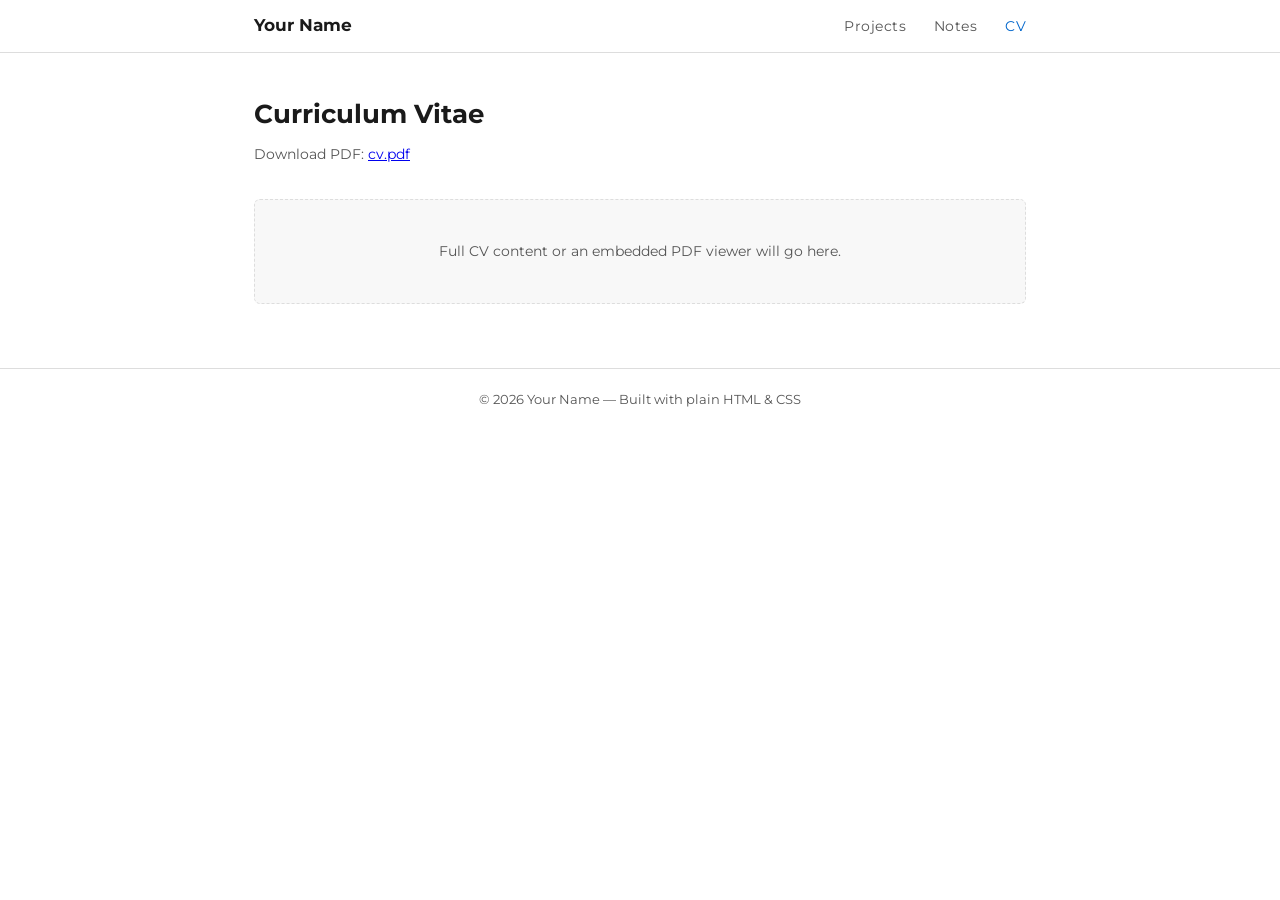
<file: cv.html>
<!DOCTYPE html>
<html lang="en">
<head>
  <meta charset="UTF-8" />
  <meta name="viewport" content="width=device-width, initial-scale=1.0" />
  <title>CV · Your Name</title>
  <link rel="stylesheet" href="css/style.css" />
</head>
<body>

<header>
  <nav>
    <a class="site-name" href="index.html">Your Name</a>
    <ul>
      <li><a href="projects.html">Projects</a></li>
      <li><a href="notes.html">Notes</a></li>
      <li><a href="cv.html">CV</a></li>
    </ul>
  </nav>
</header>

<main>
  <h1 class="page-title">Curriculum Vitae</h1>
  <p class="page-subtitle">
    Download PDF: <a href="assets/cv.pdf">cv.pdf</a>
  </p>

  <div class="placeholder-block">
    Full CV content or an embedded PDF viewer will go here.
  </div>
</main>

<footer>
  <p>&copy; 2026 Your Name &mdash; Built with plain HTML &amp; CSS</p>
</footer>

<script src="js/main.js"></script>
</body>
</html>
</file>
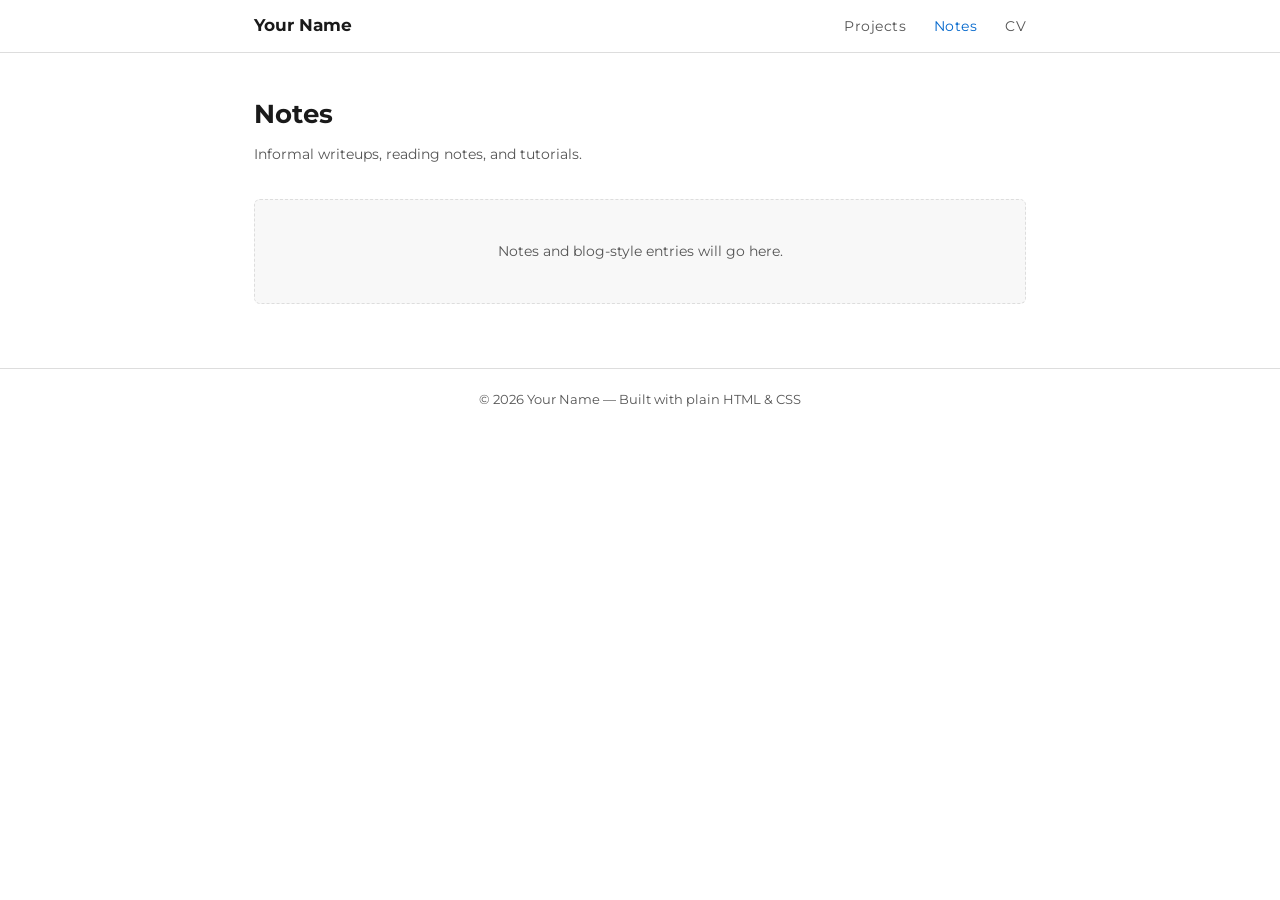
<file: notes.html>
<!DOCTYPE html>
<html lang="en">
<head>
  <meta charset="UTF-8" />
  <meta name="viewport" content="width=device-width, initial-scale=1.0" />
  <title>Notes · Your Name</title>
  <link rel="stylesheet" href="css/style.css" />
</head>
<body>

<header>
  <nav>
    <a class="site-name" href="index.html">Your Name</a>
    <ul>
      <li><a href="projects.html">Projects</a></li>
      <li><a href="notes.html">Notes</a></li>
      <li><a href="cv.html">CV</a></li>
    </ul>
  </nav>
</header>

<main>
  <h1 class="page-title">Notes</h1>
  <p class="page-subtitle">Informal writeups, reading notes, and tutorials.</p>

  <div class="placeholder-block">
    Notes and blog-style entries will go here.
  </div>
</main>

<footer>
  <p>&copy; 2026 Your Name &mdash; Built with plain HTML &amp; CSS</p>
</footer>

<script src="js/main.js"></script>
</body>
</html>
</file>
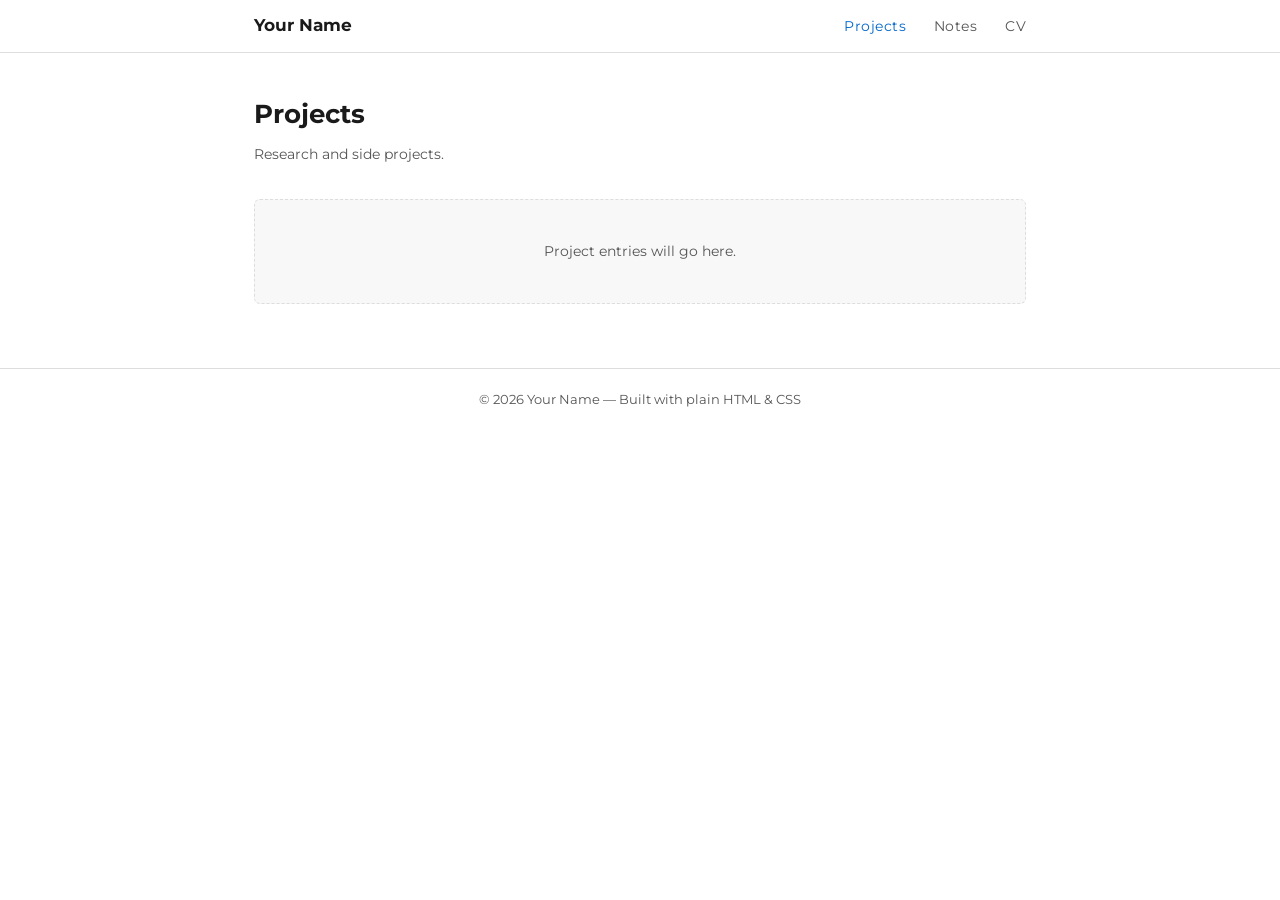
<file: projects.html>
<!DOCTYPE html>
<html lang="en">
<head>
  <meta charset="UTF-8" />
  <meta name="viewport" content="width=device-width, initial-scale=1.0" />
  <title>Projects · Your Name</title>
  <link rel="stylesheet" href="css/style.css" />
</head>
<body>

<header>
  <nav>
    <a class="site-name" href="index.html">Your Name</a>
    <ul>
      <li><a href="projects.html">Projects</a></li>
      <li><a href="notes.html">Notes</a></li>
      <li><a href="cv.html">CV</a></li>
    </ul>
  </nav>
</header>

<main>
  <h1 class="page-title">Projects</h1>
  <p class="page-subtitle">Research and side projects.</p>

  <div class="placeholder-block">
    Project entries will go here.
  </div>
</main>

<footer>
  <p>&copy; 2026 Your Name &mdash; Built with plain HTML &amp; CSS</p>
</footer>

<script src="js/main.js"></script>
</body>
</html>
</file>
<file: css/style.css>
@import url('https://fonts.googleapis.com/css2?family=Montserrat:ital,wght@0,400;0,500;0,600;0,700;1,400&display=swap');

/* ── Reset & base ── */
*, *::before, *::after { box-sizing: border-box; margin: 0; padding: 0; }

:root {
  --text:    #1a1a1a;
  --muted:   #555;
  --accent:  #0066cc;
  --border:  #ddd;
  --bg:      #fff;
  --max-w:   820px;
  --font:    'Montserrat', sans-serif;
  --mono:    'Courier New', monospace;
}

body {
  font-family: var(--font);
  color: var(--text);
  background: var(--bg);
  line-height: 1.65;
  font-size: 1rem;
}

/* ── Layout ── */
header {
  border-bottom: 1px solid var(--border);
  padding: 0.75rem 0;
}

header nav {
  max-width: var(--max-w);
  margin: 0 auto;
  padding: 0 1.5rem;
  display: flex;
  align-items: center;
  justify-content: space-between;
}

header nav .site-name {
  font-size: 1.05rem;
  font-weight: bold;
  text-decoration: none;
  color: var(--text);
}

header nav ul {
  list-style: none;
  display: flex;
  gap: 1.75rem;
}

header nav ul a {
  text-decoration: none;
  color: var(--muted);
  font-family: var(--font);
  font-size: 0.9rem;
  letter-spacing: 0.03em;
}

header nav ul a:hover,
header nav ul a.active {
  color: var(--accent);
}

main {
  max-width: var(--max-w);
  margin: 0 auto;
  padding: 2.5rem 1.5rem 4rem;
}

footer {
  border-top: 1px solid var(--border);
  text-align: center;
  padding: 1.25rem;
  font-family: var(--font);
  font-size: 0.8rem;
  color: var(--muted);
}

/* ── Landing: hero ── */
.hero {
  display: flex;
  flex-direction: column;
  margin-bottom: 3rem;
}

.hero-title {
  font-size: 2rem;
  margin-bottom: 1.25rem;
}

.hero-body {
  display: flex;
  gap: 2.5rem;
  align-items: center;
}

.hero-photo-col {
  flex-shrink: 0;
  display: flex;
  flex-direction: column;
  align-items: center;
  gap: 0.85rem;
}

.hero-photo {
  width: 200px;
  height: 240px;
  border-radius: 12px;
  object-fit: cover;
  border: 2px solid var(--border);
}

.hero-photo-placeholder {
  width: 180px;
  height: 180px;
  border-radius: 50%;
  background: #e8e8e8;
  border: 2px solid var(--border);
  display: flex;
  align-items: center;
  justify-content: center;
  font-family: var(--font);
  font-size: 0.75rem;
  color: var(--muted);
  text-align: center;
}

.hero-text h1 {
  font-size: 1.75rem;
  margin-bottom: 0.75rem;
}

.hero-text .tagline {
  font-family: var(--font);
  color: var(--muted);
  font-size: 0.9rem;
  margin-bottom: 1rem;
}

.hero-text p {
  font-size: 0.97rem;
  margin-bottom: 0.75rem;
}

.hero-links {
  display: flex;
  gap: 0.9rem;
}

.hero-links a {
  color: var(--muted);
  display: flex;
  align-items: center;
  justify-content: center;
  text-decoration: none;
  transition: color 0.15s;
  position: relative;
}

.hero-links a::after {
  content: attr(title);
  position: absolute;
  top: calc(100% + 6px);
  left: 50%;
  transform: translateX(-50%);
  background: var(--text);
  color: #fff;
  font-family: var(--font);
  font-size: 0.7rem;
  padding: 0.2rem 0.45rem;
  border-radius: 4px;
  white-space: nowrap;
  opacity: 0;
  pointer-events: none;
  transition: opacity 0.15s;
}

.hero-links a:hover::after {
  opacity: 1;
}

.hero-links a svg {
  width: 22px;
  height: 22px;
}

.hero-links a:hover { color: var(--accent); }

/* ── Section headings ── */
.section-heading {
  font-size: 1.1rem;
  font-family: var(--font);
  font-weight: 600;
  letter-spacing: 0.04em;
  text-transform: uppercase;
  color: var(--muted);
  border-bottom: 1px solid var(--border);
  padding-bottom: 0.4rem;
  margin-bottom: 1.25rem;
}

section { margin-bottom: 3rem; }

/* ── Updates ── */
.updates-list {
  list-style: none;
}

.updates-list li {
  display: flex;
  gap: 1.25rem;
  padding: 0.55rem 0;
  border-bottom: 1px solid #f0f0f0;
  font-size: 0.93rem;
}

.update-date {
  font-family: var(--mono);
  font-size: 0.8rem;
  color: var(--muted);
  white-space: nowrap;
  min-width: 90px;
  align-self: flex-start;
  border: 1px solid var(--border);
  border-radius: 4px;
  padding: 0.15rem 0.5rem;
  box-shadow: 2px 2px 0 var(--border);
  transition: color 0.15s, border-color 0.15s, box-shadow 0.15s;
}

.updates-list li:hover .update-date {
  color: var(--accent);
  border-color: var(--accent);
  box-shadow: 2px 2px 0 var(--accent);
}

/* ── Publications ── */
.section-intro { font-size: 0.97rem; margin-bottom: 1.75rem; }

.pub-list { display: flex; flex-direction: column; gap: 1.75rem; }

.pub-card {
  display: flex;
  gap: 1.5rem;
  align-items: flex-start;
}

.pub-gif {
  flex-shrink: 0;
  width: 140px;
  height: 100px;
  object-fit: cover;
  border: 1px solid var(--border);
  border-radius: 4px;
  background: #f5f5f5;
}

.pub-gif-placeholder {
  flex-shrink: 0;
  width: 140px;
  height: 100px;
  border: 1px solid var(--border);
  border-radius: 4px;
  background: #f5f5f5;
  display: flex;
  align-items: center;
  justify-content: center;
  font-family: var(--font);
  font-size: 0.7rem;
  color: var(--muted);
  text-align: center;
}

.pub-info h3 {
  font-size: 0.97rem;
  margin-bottom: 0.25rem;
}

.pub-info h3 a {
  color: var(--text);
  text-decoration: none;
}

.pub-info h3 a:hover { color: var(--accent); text-decoration: underline; }

.pub-venue {
  font-family: var(--font);
  font-size: 0.8rem;
  color: var(--muted);
  margin-bottom: 0.4rem;
}

.pub-summary {
  font-size: 0.88rem;
  color: #333;
}

/* ── Skeleton pages ── */
.page-title {
  font-size: 1.6rem;
  margin-bottom: 0.5rem;
}

.page-subtitle {
  font-family: var(--font);
  color: var(--muted);
  font-size: 0.9rem;
  margin-bottom: 2rem;
}

.placeholder-block {
  background: #f8f8f8;
  border: 1px dashed var(--border);
  border-radius: 6px;
  padding: 2.5rem;
  text-align: center;
  font-family: var(--font);
  font-size: 0.9rem;
  color: var(--muted);
}

/* ── Robot easter egg ── */
@keyframes robot-draw-in {
  0% { clip-path: inset(0 100% 0 0); opacity: 0; }
  12% { opacity: 1; }
  100% { clip-path: inset(0 0 0 0); opacity: 1; }
}

.robot-egg {
  display: none;
  position: fixed;
  left: calc(50% + (var(--max-w) / 2) + 32px);
  width: 190px;
  height: auto;
  filter: drop-shadow(3px 4px 6px rgba(0, 0, 0, 0.18));
  pointer-events: none;
  clip-path: inset(0 100% 0 0);
  opacity: 0;
  transform: translateY(-50%);
  transition: opacity 0.25s ease;
  z-index: 10;
}

.robot-egg.visible {
  animation: robot-draw-in 0.8s cubic-bezier(0.25, 0.7, 0.35, 1) forwards;
}

/* Only enable when there's enough margin to the side of the centered content */
@media (min-width: 1180px) {
  .robot-egg { display: block; }
}

/* ── Responsive ── */
@media (max-width: 600px) {
  .hero { align-items: center; text-align: center; }
  .hero-body { flex-direction: column; }
  .hero-photo-col { width: 100%; }
  .pub-card { flex-direction: column; }
  .pub-gif, .pub-gif-placeholder { width: 100%; height: 160px; }
}
</file>
